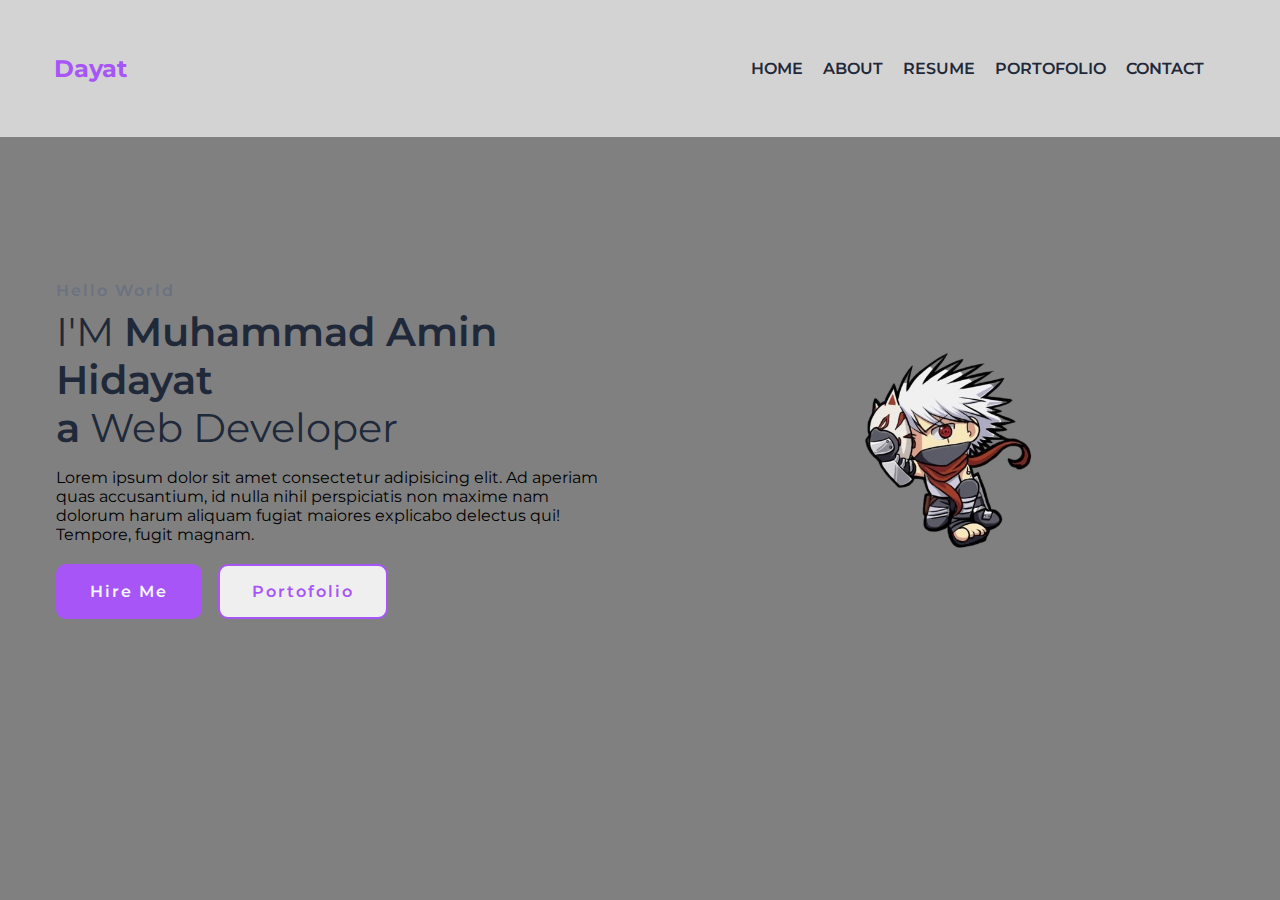
<file: index.html>
<!DOCTYPE html>
<html lang="en">
<head>
    <meta charset="UTF-8">
    <meta name="viewport" content="width=device-width, initial-scale=1.0">
    <title>Portofolio Dayat</title>
    <link rel="stylesheet" href="index.css">
    <link rel="preconnect" href="https://fonts.googleapis.com">
    <link rel="preconnect" href="https://fonts.gstatic.com" crossorigin>
    <link rel="stylesheet" href="https://cdnjs.cloudflare.com/ajax/libs/font-awesome/6.4.2/css/all.min.css">
    <link href="https://fonts.googleapis.com/css2?family=Dancing+Script:wght@700&family=Montserrat:wght@700&display=swap" rel="stylesheet">
</head>
<body>
    <nav>
        <div class="nav-content">
        <div class="logo"><a href="#">Dayat</a>
        <label for="check" class="checkbox"></div>  
        </label>
        <input type="checkbox" name="check" id="check">
        <ul>
            <li><a href="#">HOME</a></li>
            <li><a href="contact.html">ABOUT</a></li>
            <li><a href="#">RESUME</a></li>
            <li><a href="about.html">PORTOFOLIO</a></li>
            <li><a href="msg.html">CONTACT</a></li>
        </ul>
        <i class="fa-solid fa-bars"></i>
        </div>
    </nav>
    <section class="section">
        <div class="section_con">
            <div class="content">
                <p class="subtitle">Hello World</p>
                <h1 class="title">
                    I'M <span>Muhammad Amin Hidayat <br>a</span> Web Developer
                </h1>
                <p class="desk">Lorem ipsum dolor sit amet consectetur adipisicing elit. Ad aperiam quas accusantium, id nulla nihil perspiciatis non maxime nam dolorum harum aliquam fugiat maiores explicabo delectus qui! Tempore, fugit magnam.</p>
                <div class="action_btn">
                    <button class="hire">Hire Me</button>
                    <button class="portofolio">Portofolio</button>
                </div>
            </div>
            <div class="image">
                <img src="kakashichibi1-removebg-preview.png" alt="kakashi">
            </div>
        </div>
    </section>
</body>
</html>
</file>
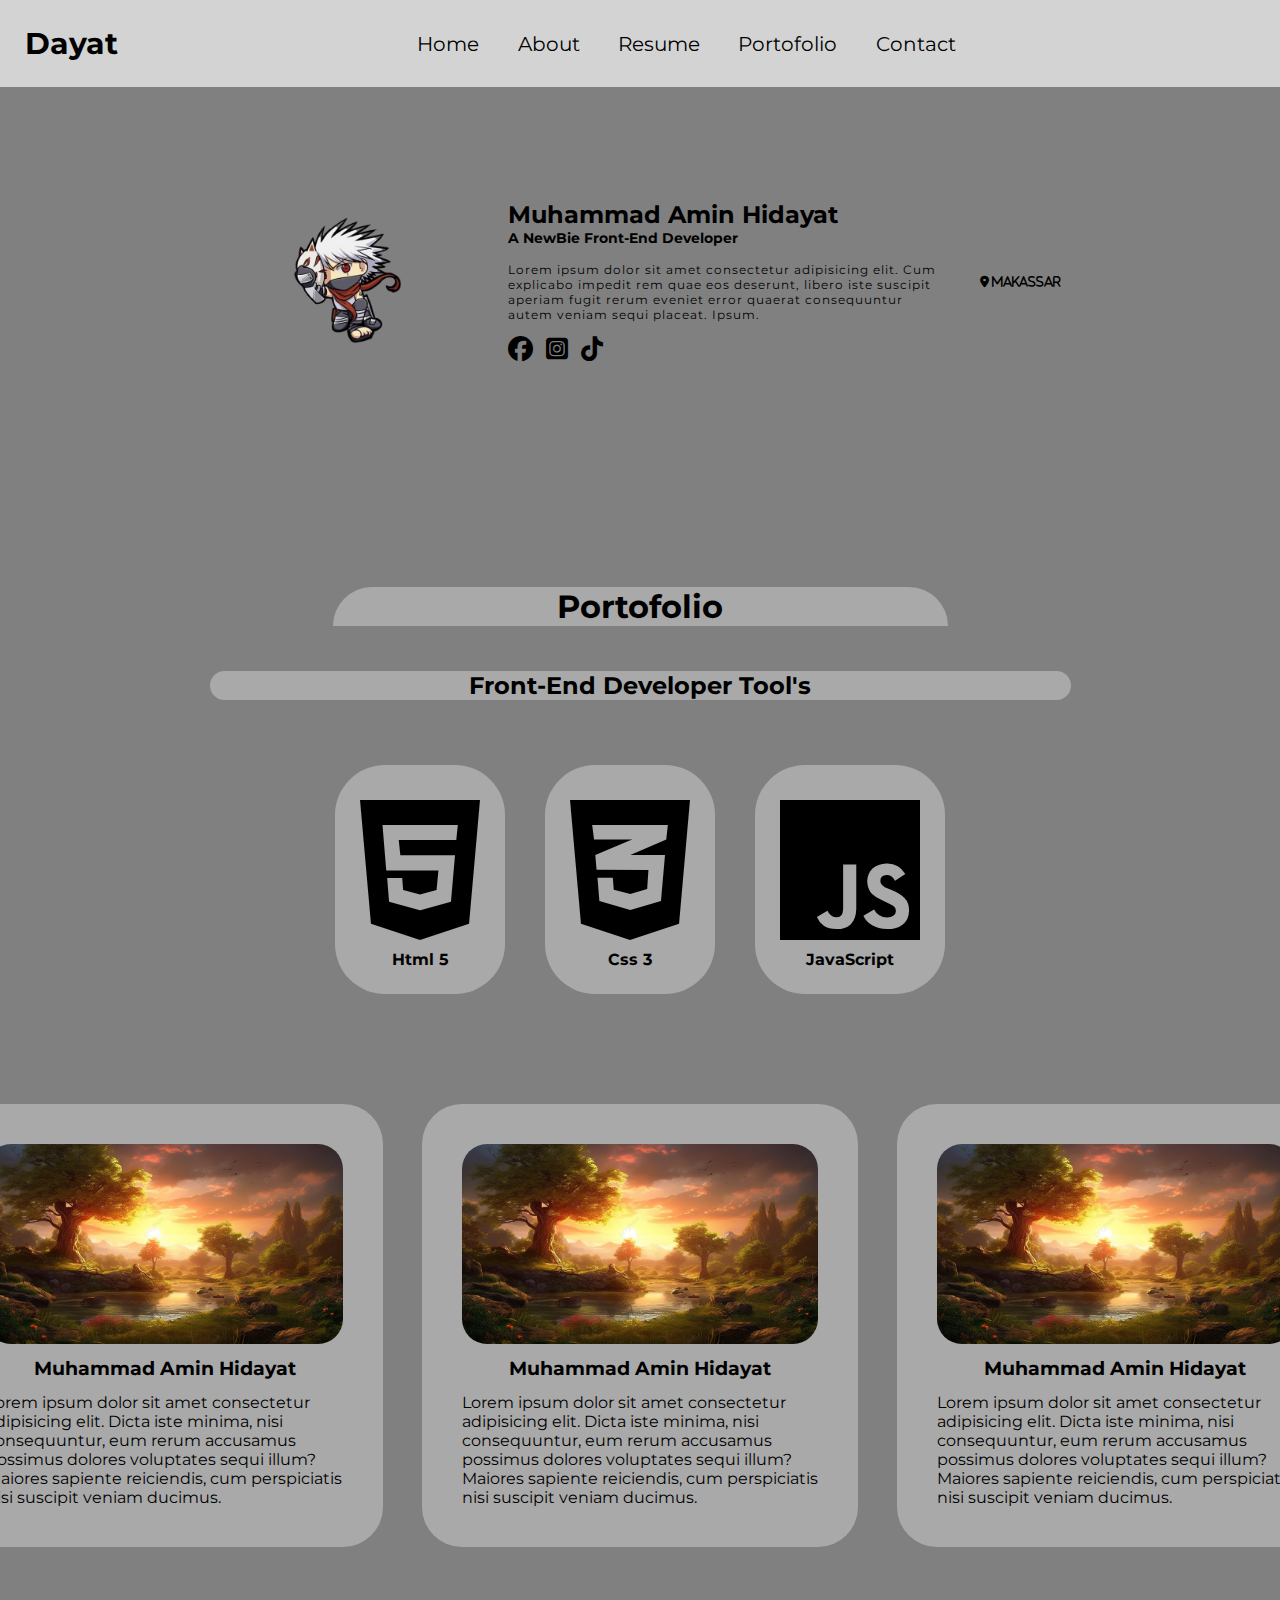
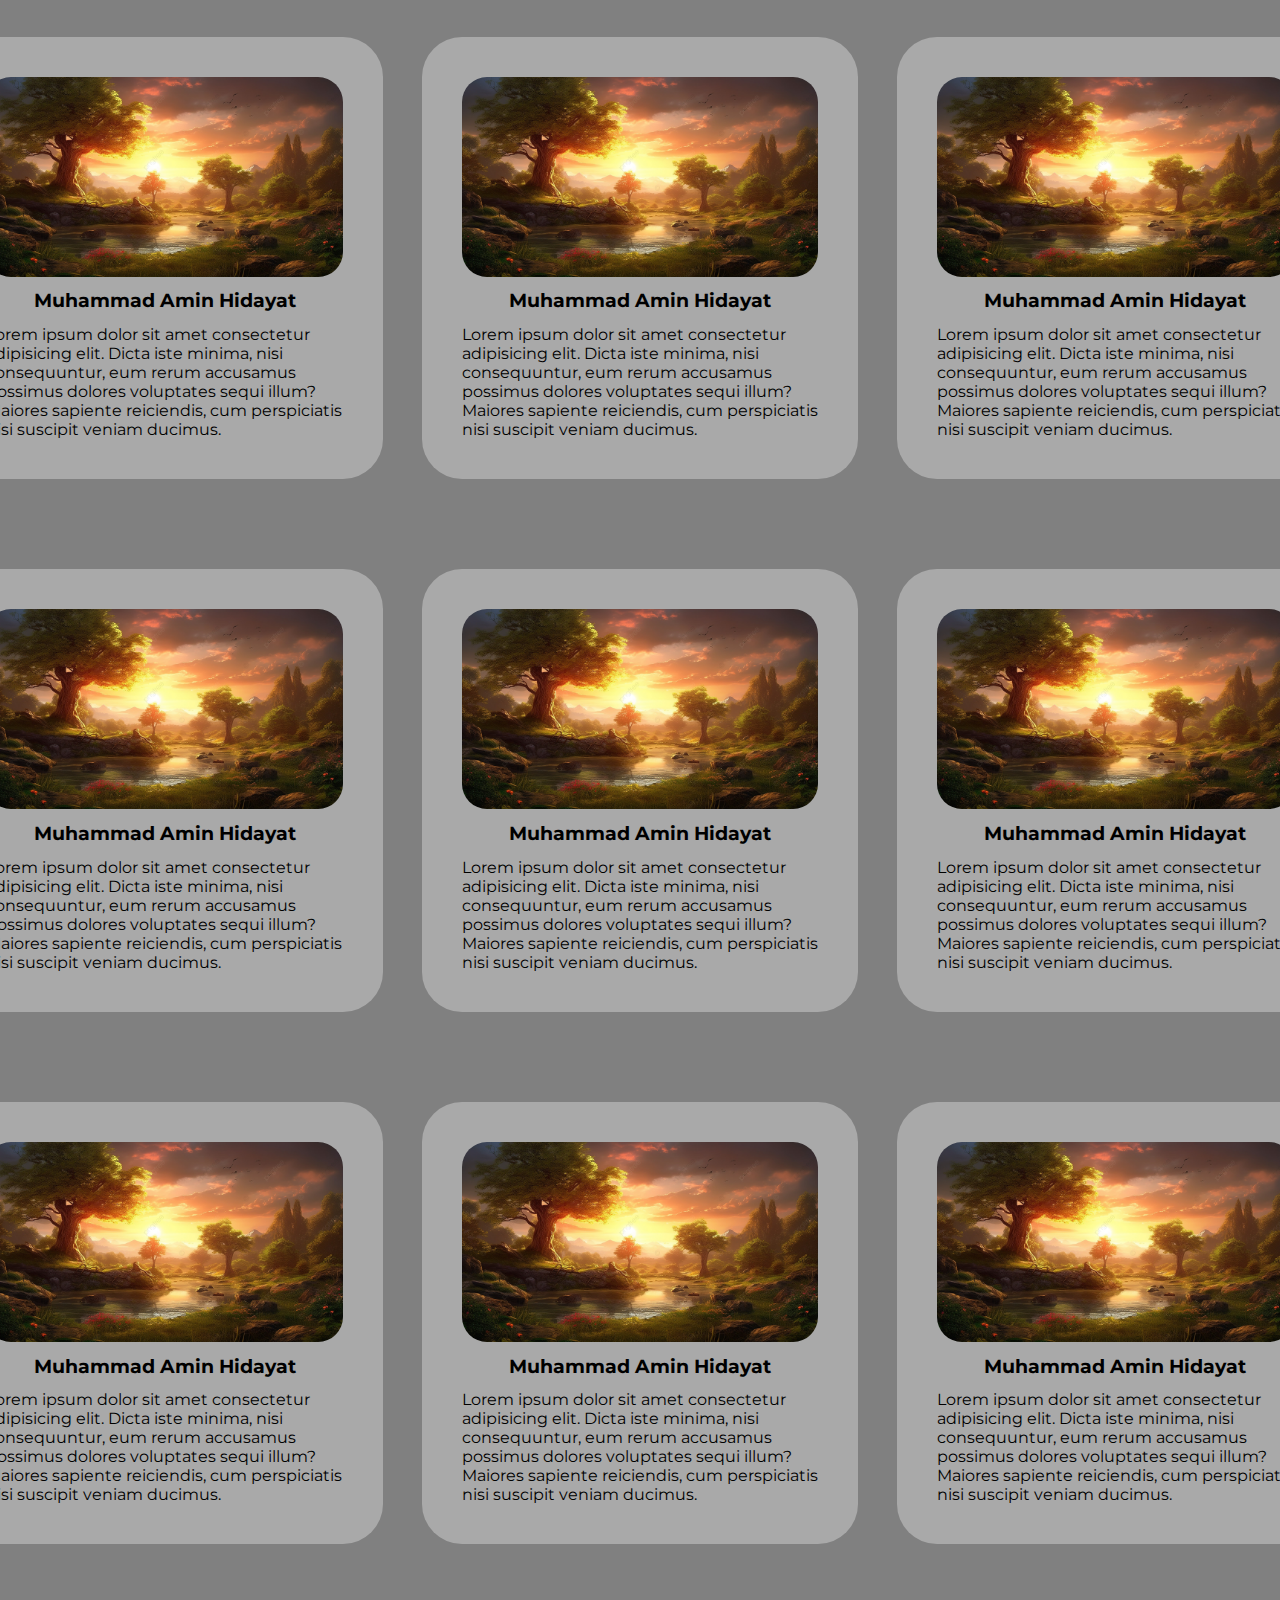
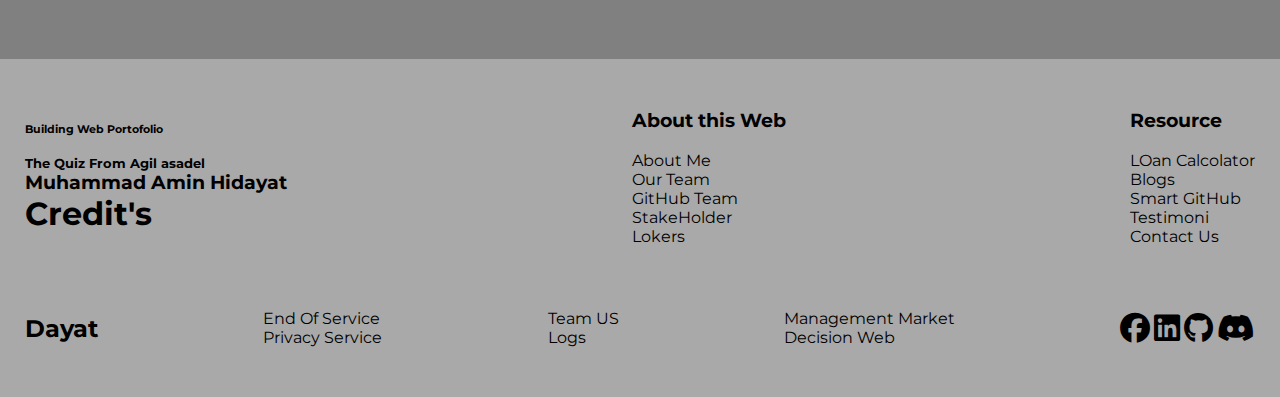
<file: about.html>
<!DOCTYPE html>
<html lang="en">
<head>
    <meta charset="UTF-8">
    <meta name="viewport" content="width=device-width, initial-scale=1.0">
    <title>About</title>
    <link rel="stylesheet" href="about.css">
    <link rel="preconnect" href="https://fonts.googleapis.com">
    <link rel="preconnect" href="https://fonts.gstatic.com" crossorigin>
    <link rel="stylesheet" href="https://cdnjs.cloudflare.com/ajax/libs/font-awesome/6.4.2/css/all.min.css">
    <link href="https://fonts.googleapis.com/css2?family=Dancing+Script:wght@700&family=Montserrat:wght@700&display=swap" rel="stylesheet">
</head>
<body>
    <nav>
        <div class="navbar">
            <div class="logo">
                <h2>Dayat</h2>
            </div>
            <ul>
                <li><a href="index.html">Home</a></li>
                <li><a href="contact.html">About</a></li>
                <li><a href="#">Resume</a></li>
                <li><a href="about.html">Portofolio</a></li>
                <li><a href="msg.html">Contact</a></li>
            </ul>
            <div class="icong">
                <i class="fa-solid fa-bars"></i>
            </div>
        </div>
    </nav>
    <main>
        <div class="main">

        
        <div class="pp">
            <img src="kakashichibi1-removebg-preview.png" alt="">
        </div>
        <div class="txt">
            <h1>Muhammad Amin Hidayat</h1>
            <h3>A NewBie Front-End Developer</h3><br>
            <p>Lorem ipsum dolor sit amet consectetur adipisicing elit. Cum explicabo impedit rem quae eos deserunt, libero iste suscipit aperiam fugit rerum eveniet error quaerat consequuntur autem veniam sequi placeat. Ipsum.</p><br>
            <div class="medsos">
                <i class="fa-brands fa-facebook"></i>
                <i class="fa-brands fa-square-instagram"></i>
                <i class="fa-brands fa-tiktok"></i>
            </div>
        </div>
        <div class="loc">
            <i class="fa-solid fa-location-dot"> Makassar</i>
        </div>
    </div>
    </main>
    <section>
        <div class="bn"><h1>Portofolio</h1></div>
        <div class="bk"><h2>Front-End Developer Tool's</h2></div>
        <div class="obj">
            <div class="sub-obj">
                <a href="#"><i class="fa-brands fa-html5"></i></a>
                <h4>Html 5</h4>
            </div>
            <div class="sub-obj">
                <a href="#"><i class="fa-brands fa-css3-alt"></i></a>
                <h4>Css 3</h4>
            </div>
            <div class="sub-obj">
                <a href="#"><i class="fa-brands fa-js"></i></a>
                <h4>JavaScript</h4>
            </div>
        </div>
        <div class="wrap">
            <div class="card-flex">
                <div class="card">
                    <img src="ppp1.jpg" alt="">
                    <h3>Muhammad Amin Hidayat</h3>
                    <p>Lorem ipsum dolor sit amet consectetur adipisicing elit. Dicta iste minima, nisi consequuntur, eum rerum accusamus possimus dolores voluptates sequi illum? Maiores sapiente reiciendis, cum perspiciatis nisi suscipit veniam ducimus.</p>
                </div>
                <div class="card">
                    <img src="ppp1.jpg" alt="">
                    <h3>Muhammad Amin Hidayat</h3>
                    <p>Lorem ipsum dolor sit amet consectetur adipisicing elit. Dicta iste minima, nisi consequuntur, eum rerum accusamus possimus dolores voluptates sequi illum? Maiores sapiente reiciendis, cum perspiciatis nisi suscipit veniam ducimus.</p>
                </div>
                <div class="card">
                    <img src="ppp1.jpg" alt="">
                    <h3>Muhammad Amin Hidayat</h3>
                    <p>Lorem ipsum dolor sit amet consectetur adipisicing elit. Dicta iste minima, nisi consequuntur, eum rerum accusamus possimus dolores voluptates sequi illum? Maiores sapiente reiciendis, cum perspiciatis nisi suscipit veniam ducimus.</p>
                </div>         
            </div>
            <div class="card-flex">
                <div class="card">
                    <img src="ppp1.jpg" alt="">
                    <h3>Muhammad Amin Hidayat</h3>
                    <p>Lorem ipsum dolor sit amet consectetur adipisicing elit. Dicta iste minima, nisi consequuntur, eum rerum accusamus possimus dolores voluptates sequi illum? Maiores sapiente reiciendis, cum perspiciatis nisi suscipit veniam ducimus.</p>
                </div>
                <div class="card">
                    <img src="ppp1.jpg" alt="">
                    <h3>Muhammad Amin Hidayat</h3>
                    <p>Lorem ipsum dolor sit amet consectetur adipisicing elit. Dicta iste minima, nisi consequuntur, eum rerum accusamus possimus dolores voluptates sequi illum? Maiores sapiente reiciendis, cum perspiciatis nisi suscipit veniam ducimus.</p>
                </div>
                <div class="card">
                    <img src="ppp1.jpg" alt="">
                    <h3>Muhammad Amin Hidayat</h3>
                    <p>Lorem ipsum dolor sit amet consectetur adipisicing elit. Dicta iste minima, nisi consequuntur, eum rerum accusamus possimus dolores voluptates sequi illum? Maiores sapiente reiciendis, cum perspiciatis nisi suscipit veniam ducimus.</p>
                </div>         
            </div>
            <div class="card-flex">
                <div class="card">
                    <img src="ppp1.jpg" alt="">
                    <h3>Muhammad Amin Hidayat</h3>
                    <p>Lorem ipsum dolor sit amet consectetur adipisicing elit. Dicta iste minima, nisi consequuntur, eum rerum accusamus possimus dolores voluptates sequi illum? Maiores sapiente reiciendis, cum perspiciatis nisi suscipit veniam ducimus.</p>
                </div>
                <div class="card">
                    <img src="ppp1.jpg" alt="">
                    <h3>Muhammad Amin Hidayat</h3>
                    <p>Lorem ipsum dolor sit amet consectetur adipisicing elit. Dicta iste minima, nisi consequuntur, eum rerum accusamus possimus dolores voluptates sequi illum? Maiores sapiente reiciendis, cum perspiciatis nisi suscipit veniam ducimus.</p>
                </div>
                <div class="card">
                    <img src="ppp1.jpg" alt="">
                    <h3>Muhammad Amin Hidayat</h3>
                    <p>Lorem ipsum dolor sit amet consectetur adipisicing elit. Dicta iste minima, nisi consequuntur, eum rerum accusamus possimus dolores voluptates sequi illum? Maiores sapiente reiciendis, cum perspiciatis nisi suscipit veniam ducimus.</p>
                </div>         
            </div>
            <div class="card-flex">
                <div class="card">
                    <img src="ppp1.jpg" alt="">
                    <h3>Muhammad Amin Hidayat</h3>
                    <p>Lorem ipsum dolor sit amet consectetur adipisicing elit. Dicta iste minima, nisi consequuntur, eum rerum accusamus possimus dolores voluptates sequi illum? Maiores sapiente reiciendis, cum perspiciatis nisi suscipit veniam ducimus.</p>
                </div>
                <div class="card">
                    <img src="ppp1.jpg" alt="">
                    <h3>Muhammad Amin Hidayat</h3>
                    <p>Lorem ipsum dolor sit amet consectetur adipisicing elit. Dicta iste minima, nisi consequuntur, eum rerum accusamus possimus dolores voluptates sequi illum? Maiores sapiente reiciendis, cum perspiciatis nisi suscipit veniam ducimus.</p>
                </div>
                <div class="card">
                    <img src="ppp1.jpg" alt="">
                    <h3>Muhammad Amin Hidayat</h3>
                    <p>Lorem ipsum dolor sit amet consectetur adipisicing elit. Dicta iste minima, nisi consequuntur, eum rerum accusamus possimus dolores voluptates sequi illum? Maiores sapiente reiciendis, cum perspiciatis nisi suscipit veniam ducimus.</p>
                </div>         
            </div>
        </div>
    </section>
    <footer>
        <div class="footer-flex">
            <div class="footer1">
                <h6>Building Web Portofolio</h6><br>
                <h5>The Quiz From Agil asadel</h5>
                <h3>Muhammad Amin Hidayat</h3>
                <h1>Credit's</h1>
            </div>
            <div class="footer2">
                <h3>About this Web</h3><br>
                <p>About Me</p>
                <p>Our Team</p>
                <p>GitHub Team</p>
                <p>StakeHolder</p>
                <p>Lokers</p>
            </div>
            <div class="footer3">
                <h3>Resource</h3><br>
                <p>LOan Calcolator</p>
                <p>Blogs</p>
                <p>Smart GitHub</p>
                <p>Testimoni</p>
                <p>Contact Us</p>
            </div>
        </div>
        <div class="end-footer">
            <h2>Dayat</h2>
            <div class="flex-end">
                <p>End Of Service</p>
                <p>Privacy Service</p>
            </div>
            <div class="flex-end">
                <p>Team US</p>
                <p>Logs</p>
            </div>
            <div class="flex-end">
                <p>Management Market</p>
                <p>Decision Web</p>
            </div>
            <div class="logo-sosmed">
                <i class="fa-brands fa-facebook"></i>
                <i class="fa-brands fa-linkedin"></i>
                <i class="fa-brands fa-github"></i>
                <i class="fa-brands fa-discord"></i>
            </div>
        </div>
    </footer>
</body>
</html>
</file>
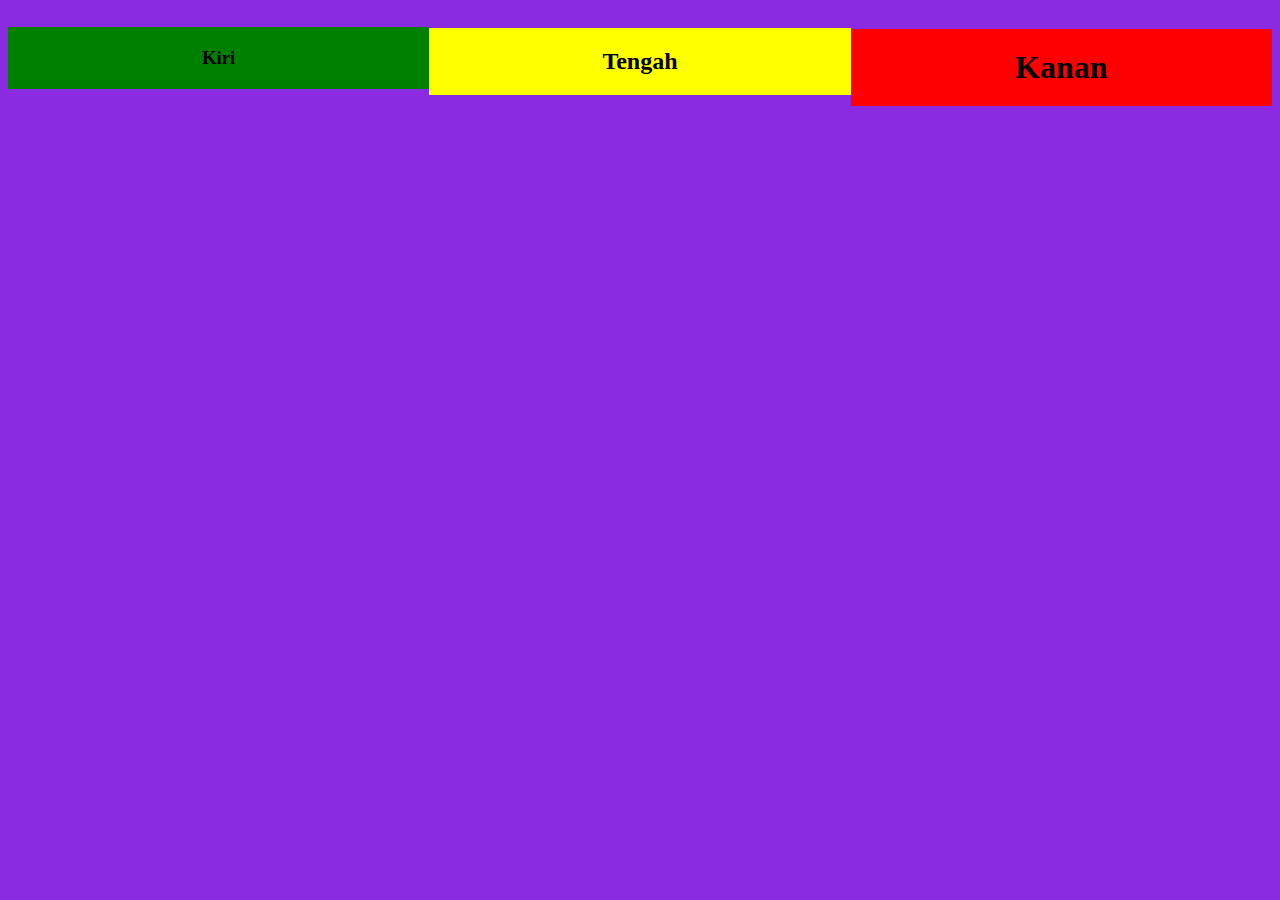
<file: cek2.html>
<!DOCTYPE html>
<html lang="en">
<head>
    <meta charset="UTF-8">
    <meta name="viewport" content="width=device-width, initial-scale=1.0">
    <title>Document</title>

    <style>
        body{
            background-color: blueviolet;
        }
        main{
            width: 100%;
            display: grid;
            grid-template-columns: 1fr 1fr 1fr;
            grid-template-rows: 50px 50px;
            text-align: center;
        }
        main .right{
            order: 3;
            width: auto;
        }
        main .middle{
            order: 2;
            flex: 1;
        }
        main .left{
            order: 1;
            width: auto;
        }

        .right h1{
            background-color: red;
            padding: 20px;
        }
        .middle h2{
            background-color: yellow;
            padding: 20px;
        }
        .left h3{
            background-color: green;
            padding: 20px;
        }
        @media screen and (max-width: 768px) {
        main{
            grid-template-columns: 1fr;
            grid-template-rows: 50px 50px;
            /* width: 100%; */
        }
        
        }
    </style>
</head>
<body>
    <main>
        <div class="right">
            <h1>Kanan</h1>
        </div>
        <div class="middle">
            <h2>Tengah</h2>
        </div>
        <div class="left">
            <h3>Kiri</h3>
        </div>
    </main>
</body>
</html>
</file>
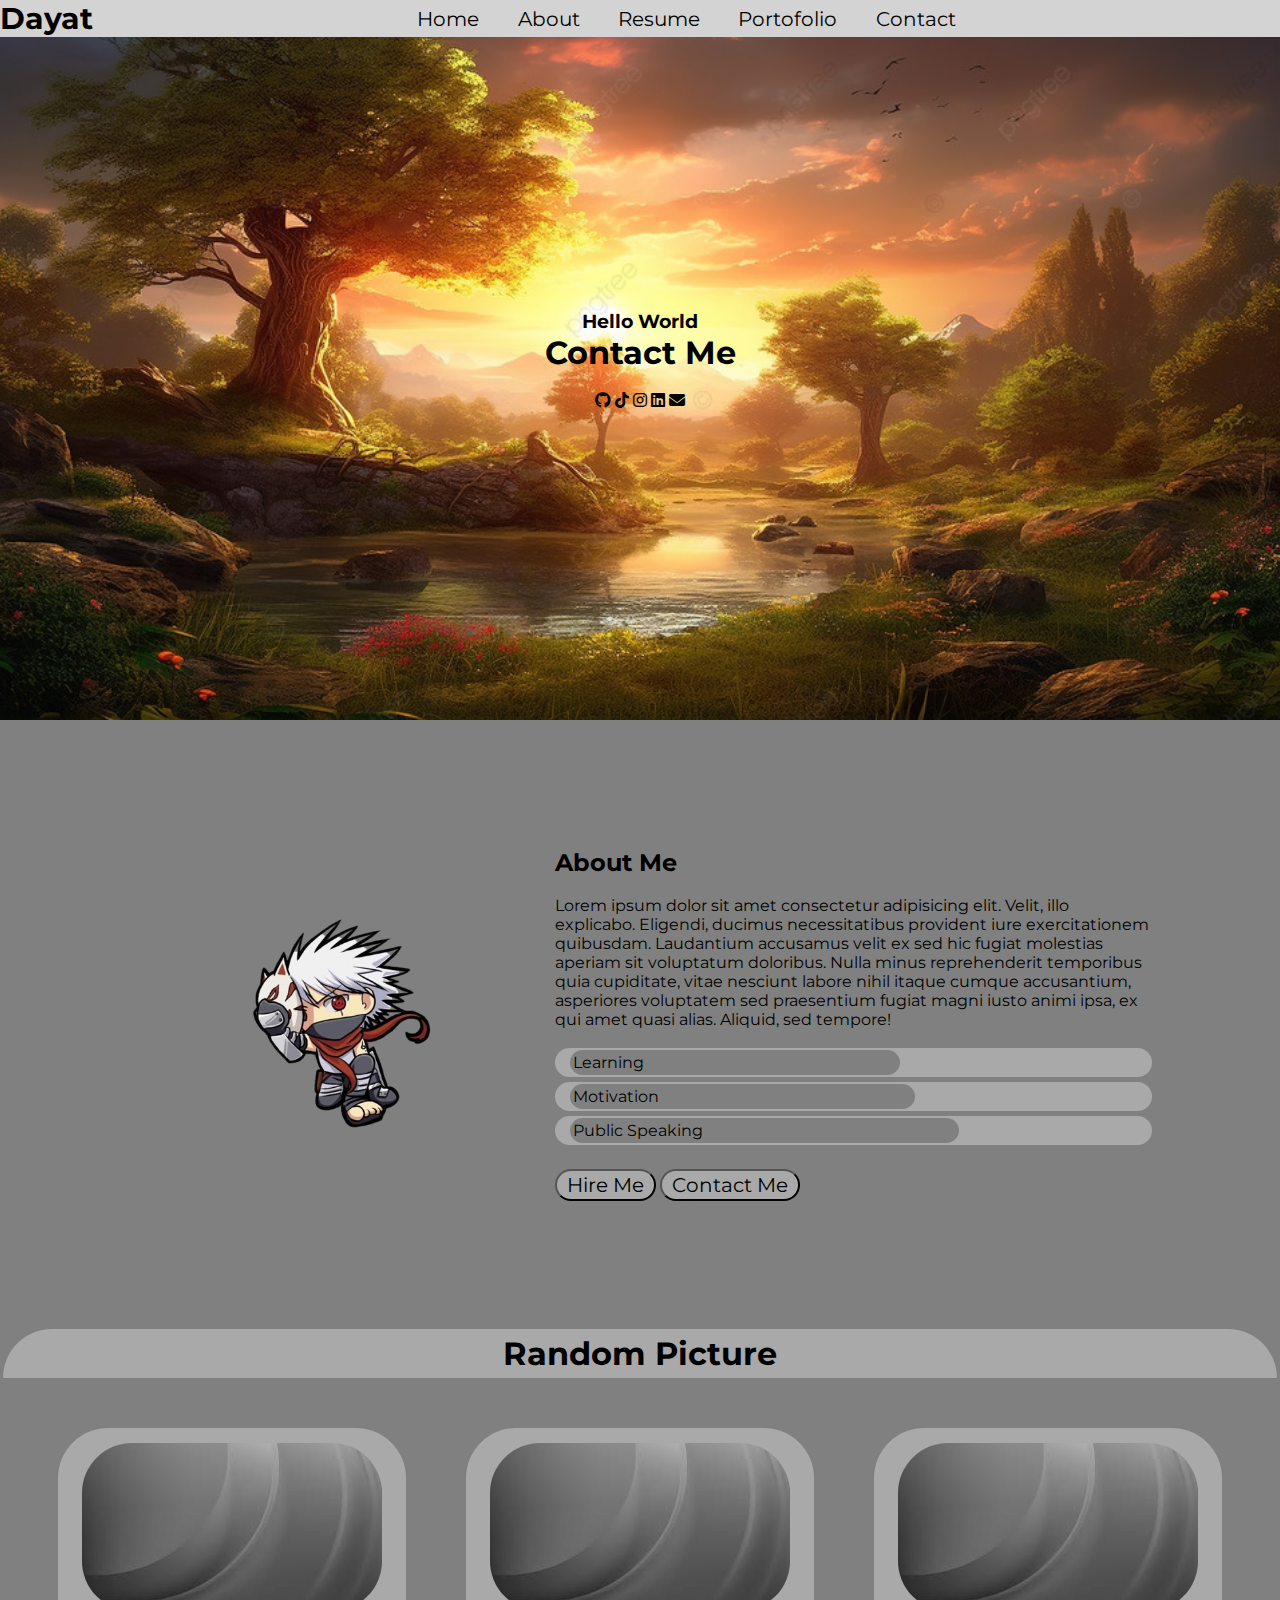
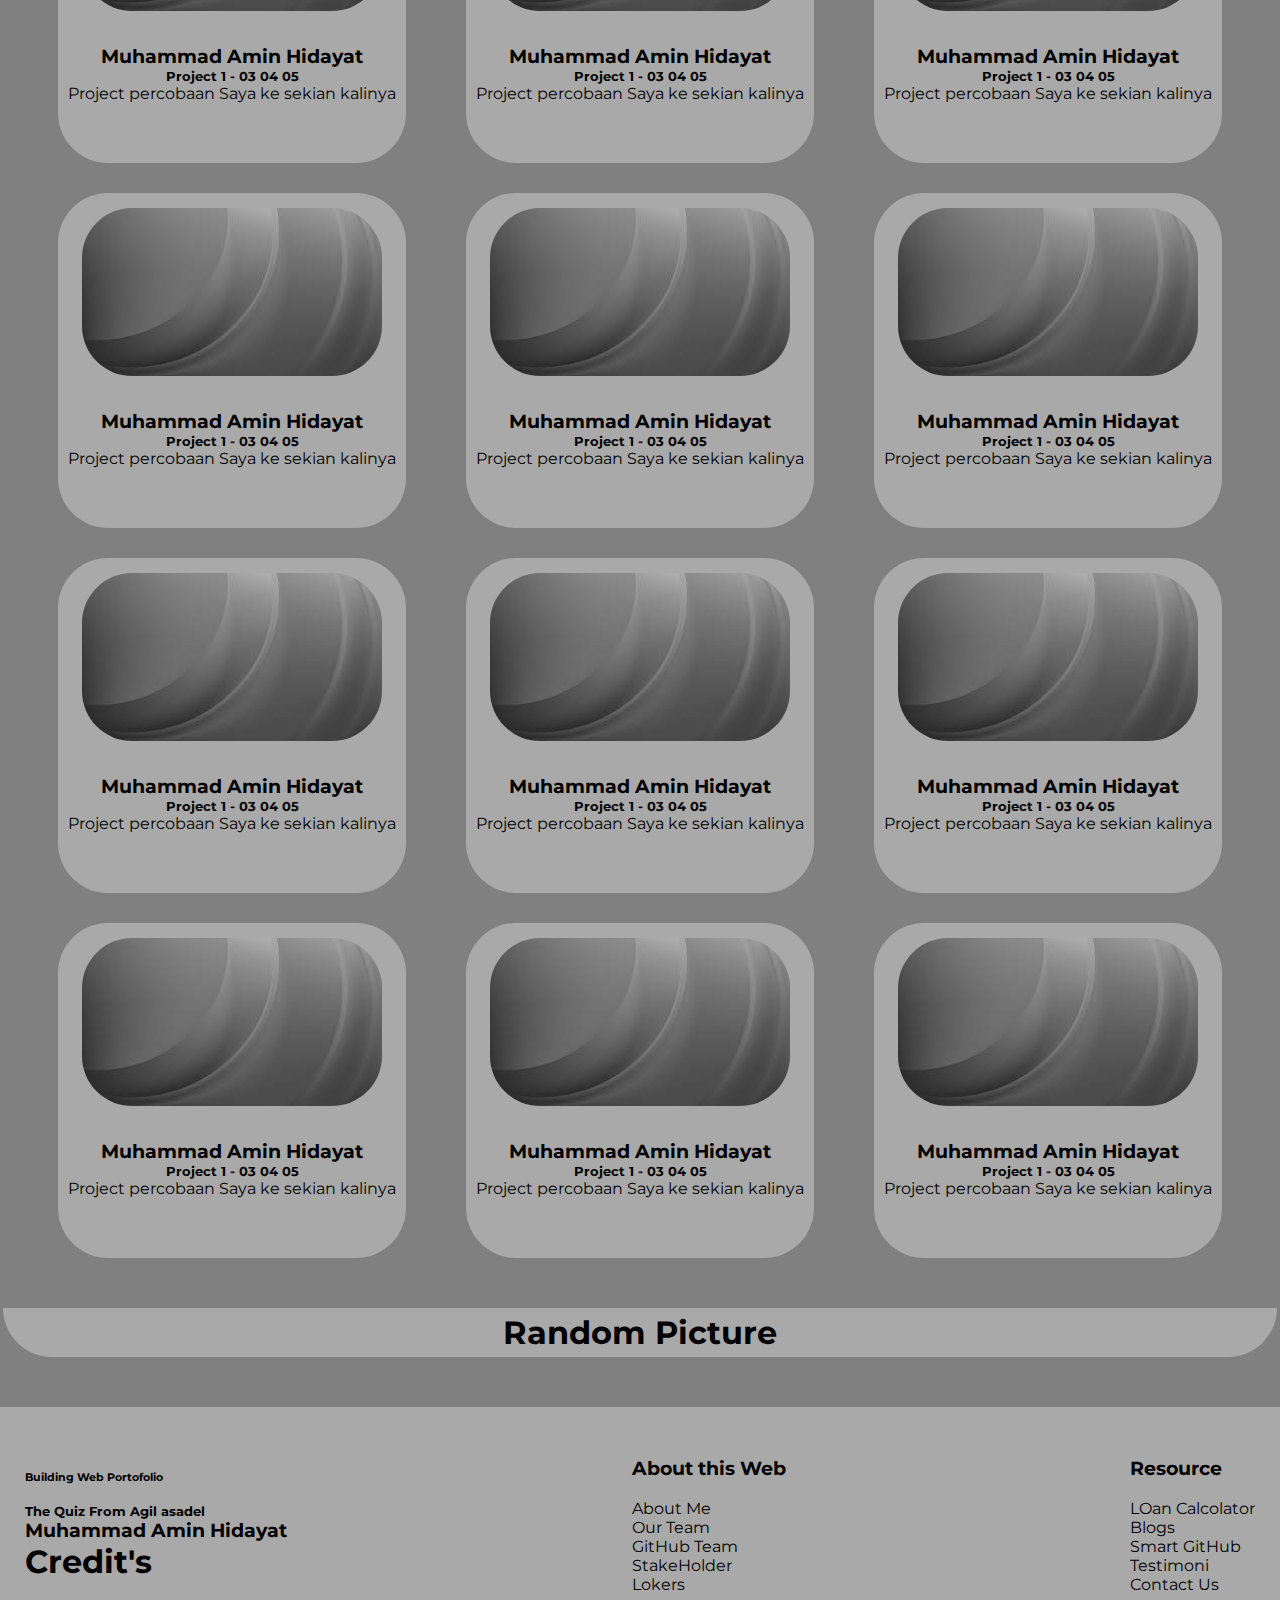
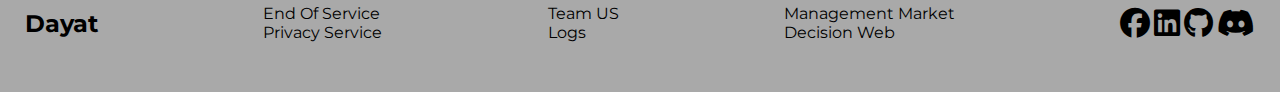
<file: contact.html>
<!DOCTYPE html>
<html lang="en">
<head>
    <meta charset="UTF-8">
    <meta name="viewport" content="width=device-width, initial-scale=1.0">
    <title>Contact Me</title>
    <link rel="stylesheet" href="contact.css">
    <link rel="preconnect" href="https://fonts.googleapis.com">
    <link rel="preconnect" href="https://fonts.gstatic.com" crossorigin>
    <link rel="stylesheet" href="https://cdnjs.cloudflare.com/ajax/libs/font-awesome/6.4.2/css/all.min.css">
    <link href="https://fonts.googleapis.com/css2?family=Dancing+Script:wght@700&family=Montserrat:wght@700&display=swap" rel="stylesheet">
</head>
<body>
    <nav>
        <div class="navbar">
            <div class="logo">
                <h2>Dayat</h2>
            </div>
            <ul>
                <li><a href="index.html">Home</a></li>
                <li><a href="#">About</a></li>
                <li><a href="#">Resume</a></li>
                <li><a href="about.html">Portofolio</a></li>
                <li><a href="msg.html">Contact</a></li>
            </ul>
            <div class="icong">
                <i class="fa-solid fa-bars"></i>
            </div>
        </div>
    </nav>
    <main>
        <div class="bg-head">
            <div class="isi-head">
                <h3>Hello World</h3>
                <a href="#"><h1>Contact Me</h1></a><br>
                <div class="flex-sosmed">
                    <i class="fa-brands fa-github"></i>
                    <i class="fa-brands fa-tiktok"></i>
                    <i class="fa-brands fa-instagram"></i>
                    <i class="fa-brands fa-linkedin"></i>
                    <i class="fa-solid fa-envelope"></i>
                </div>
            </div>
        </div>
        <div class="main-head">
            <div class="main-flex">
                <div class="gbr">
                    <a href="#"><img src="kakashichibi1-removebg-preview.png" alt=""></a>
                </div>
                <div class="isi">
                    <h2>About Me</h2><br>
                    <p>Lorem ipsum dolor sit amet consectetur adipisicing elit. Velit, illo explicabo. Eligendi, ducimus necessitatibus provident iure exercitationem quibusdam. Laudantium accusamus velit ex sed hic fugiat molestias aperiam sit voluptatum doloribus.
                        Nulla minus reprehenderit temporibus quia cupiditate, vitae nesciunt labore nihil itaque cumque accusantium, asperiores voluptatem sed praesentium fugiat magni iusto animi ipsa, ex qui amet quasi alias. Aliquid, sed tempore!</p><br>
                            <ul>
                                <li><a href="#">Learning</a></li>
                                <li><a href="#">Motivation</a></li>
                                <li><a href="#">Public Speaking</a></li>
                            </ul><br>
                        <div class="btn">
                            <button><a href="index.html">Hire Me</a></button>
                            <button><a href="#">Contact Me</a></button>
                        </div>
                    </div>
            </div>
        </div>
        <div class="content">
            <div class="bg-h1">
                <h1>Random Picture</h1>
            </div>
            <div class="wrap">
                <div class="card-flex">
                    <div class="card">
                        <img src="abubg2.jpg" alt="">
                        <h3>Muhammad Amin Hidayat</h3>
                        <h5>Project 1 - 03 04 05</h5>
                        <p>Project percobaan Saya ke sekian kalinya</p>
                    </div>
                    <div class="card">
                        <img src="abubg2.jpg" alt="">
                        <h3>Muhammad Amin Hidayat</h3>
                        <h5>Project 1 - 03 04 05</h5>
                        <p>Project percobaan Saya ke sekian kalinya</p>
                    </div>
                    <div class="card">
                        <img src="abubg2.jpg" alt="">
                        <h3>Muhammad Amin Hidayat</h3>
                        <h5>Project 1 - 03 04 05</h5>
                        <p>Project percobaan Saya ke sekian kalinya</p>
                    </div>
                </div>
                <div class="card-flex">
                    <div class="card">
                        <img src="abubg2.jpg" alt="">
                        <h3>Muhammad Amin Hidayat</h3>
                        <h5>Project 1 - 03 04 05</h5>
                        <p>Project percobaan Saya ke sekian kalinya</p>
                    </div>
                    <div class="card">
                        <img src="abubg2.jpg" alt="">
                        <h3>Muhammad Amin Hidayat</h3>
                        <h5>Project 1 - 03 04 05</h5>
                        <p>Project percobaan Saya ke sekian kalinya</p>
                    </div>
                    <div class="card">
                        <img src="abubg2.jpg" alt="">
                        <h3>Muhammad Amin Hidayat</h3>
                        <h5>Project 1 - 03 04 05</h5>
                        <p>Project percobaan Saya ke sekian kalinya</p>
                    </div>
                </div>
                <div class="card-flex">
                    <div class="card">
                        <img src="abubg2.jpg" alt="">
                        <h3>Muhammad Amin Hidayat</h3>
                        <h5>Project 1 - 03 04 05</h5>
                        <p>Project percobaan Saya ke sekian kalinya</p>
                    </div>
                    <div class="card">
                        <img src="abubg2.jpg" alt="">
                        <h3>Muhammad Amin Hidayat</h3>
                        <h5>Project 1 - 03 04 05</h5>
                        <p>Project percobaan Saya ke sekian kalinya</p>
                    </div>
                    <div class="card">
                        <img src="abubg2.jpg" alt="">
                        <h3>Muhammad Amin Hidayat</h3>
                        <h5>Project 1 - 03 04 05</h5>
                        <p>Project percobaan Saya ke sekian kalinya</p>
                    </div>
                </div>
                <div class="card-flex">
                    <div class="card">
                        <img src="abubg2.jpg" alt="">
                        <h3>Muhammad Amin Hidayat</h3>
                        <h5>Project 1 - 03 04 05</h5>
                        <p>Project percobaan Saya ke sekian kalinya</p>
                    </div>
                    <div class="card">
                        <img src="abubg2.jpg" alt="">
                        <h3>Muhammad Amin Hidayat</h3>
                        <h5>Project 1 - 03 04 05</h5>
                        <p>Project percobaan Saya ke sekian kalinya</p>
                    </div>
                    <div class="card">
                        <img src="abubg2.jpg" alt="">
                        <h3>Muhammad Amin Hidayat</h3>
                        <h5>Project 1 - 03 04 05</h5>
                        <p>Project percobaan Saya ke sekian kalinya</p>
                    </div>
                </div>
            </div>
            <div class="end-h1">
                <h1>Random Picture</h1>
            </div>
        </div>
    </main>
    <footer>
        <div class="footer-flex">
            <div class="footer1">
                <h6>Building Web Portofolio</h6><br>
                <h5>The Quiz From Agil asadel</h5>
                <h3>Muhammad Amin Hidayat</h3>
                <h1>Credit's</h1>
            </div>
            <div class="footer2">
                <h3>About this Web</h3><br>
                <p>About Me</p>
                <p>Our Team</p>
                <p>GitHub Team</p>
                <p>StakeHolder</p>
                <p>Lokers</p>
            </div>
            <div class="footer3">
                <h3>Resource</h3><br>
                <p>LOan Calcolator</p>
                <p>Blogs</p>
                <p>Smart GitHub</p>
                <p>Testimoni</p>
                <p>Contact Us</p>
            </div>
        </div>
        <div class="end-footer">
            <h2>Dayat</h2>
            <div class="flex-end">
                <p>End Of Service</p>
                <p>Privacy Service</p>
            </div>
            <div class="flex-end">
                <p>Team US</p>
                <p>Logs</p>
            </div>
            <div class="flex-end">
                <p>Management Market</p>
                <p>Decision Web</p>
            </div>
            <div class="logo-sosmed">
                <i class="fa-brands fa-facebook"></i>
                <i class="fa-brands fa-linkedin"></i>
                <i class="fa-brands fa-github"></i>
                <i class="fa-brands fa-discord"></i>
            </div>
        </div>
    </footer>
</body>
</html>
</file>
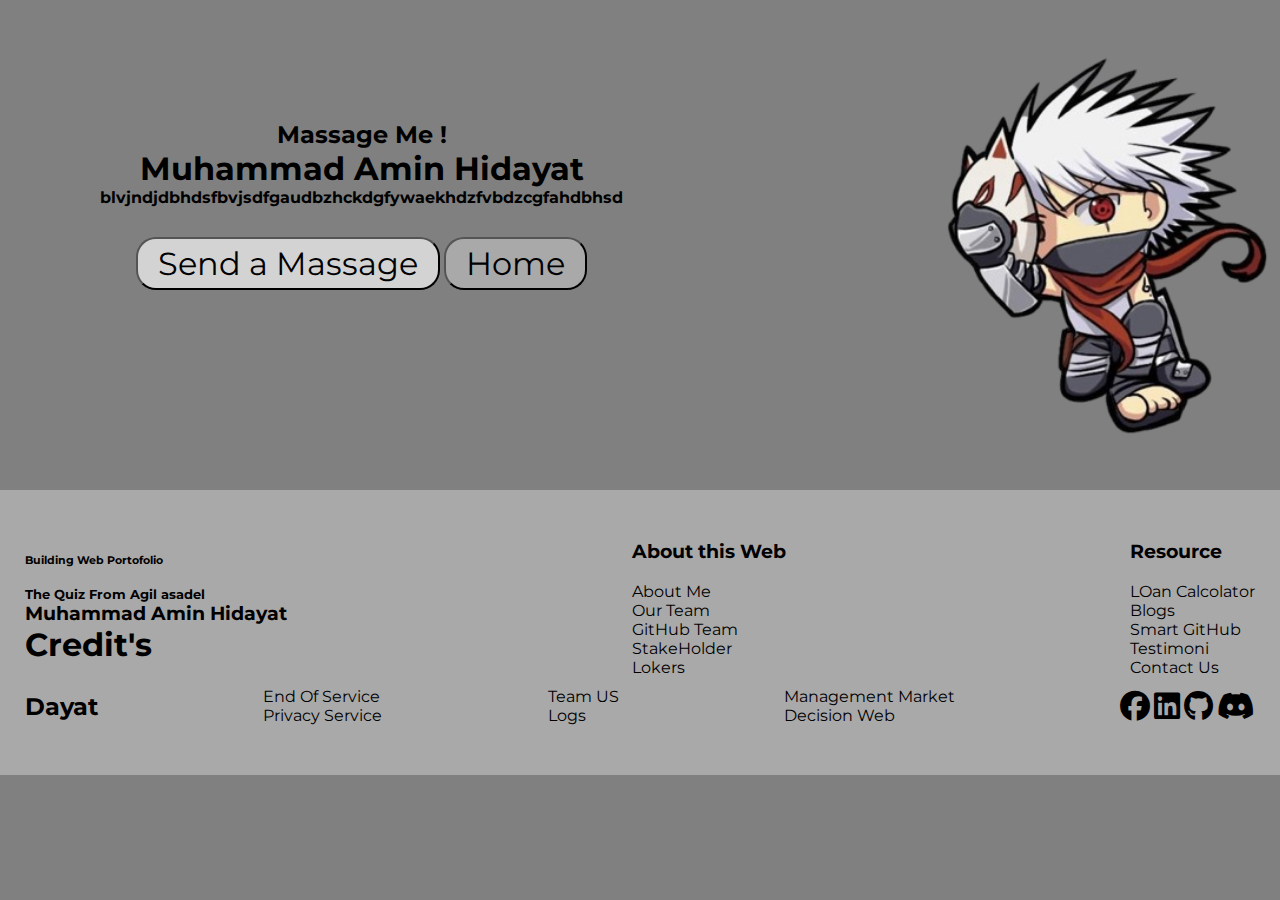
<file: msg.html>
<!DOCTYPE html>
<html lang="en">
<head>
    <meta charset="UTF-8">
    <meta name="viewport" content="width=device-width, initial-scale=1.0">
    <title>Call Me</title>
    <link rel="stylesheet" href="msg.css">
    <link rel="preconnect" href="https://fonts.googleapis.com">
    <link rel="preconnect" href="https://fonts.gstatic.com" crossorigin>
    <link rel="stylesheet" href="https://cdnjs.cloudflare.com/ajax/libs/font-awesome/6.4.2/css/all.min.css">
    <link href="https://fonts.googleapis.com/css2?family=Dancing+Script:wght@700&family=Montserrat:wght@700&display=swap" rel="stylesheet">
</head>
<body>
    <main>
        <div class="wrap">
            <div class="txt">
                <h2>Massage Me !</h2>
                <h1>Muhammad Amin Hidayat</h1>
                <h4>blvjndjdbhdsfbvjsdfgaudbzhckdgfywaekhdzfvbdzcgfahdbhsd</h4>
                <button id="btn"><a href="about.html">Send a Massage</a></button>
                <button><a href="index.html">Home</a></button>
            </div>
            <div class="bg1">
                <a href="#"><img src="kakashichibi1-removebg-preview.png" alt=""></a>
            </div>
        </div>
    </main>
    <footer>
        <div class="footer-flex">
            <div class="footer1">
                <h6>Building Web Portofolio</h6><br>
                <h5>The Quiz From Agil asadel</h5>
                <h3>Muhammad Amin Hidayat</h3>
                <h1>Credit's</h1>
            </div>
            <div class="footer2">
                <h3>About this Web</h3><br>
                <p>About Me</p>
                <p>Our Team</p>
                <p>GitHub Team</p>
                <p>StakeHolder</p>
                <p>Lokers</p>
            </div>
            <div class="footer3">
                <h3>Resource</h3><br>
                <p>LOan Calcolator</p>
                <p>Blogs</p>
                <p>Smart GitHub</p>
                <p>Testimoni</p>
                <p>Contact Us</p>
            </div>
        </div>
        <div class="end-footer">
            <h2>Dayat</h2>
            <div class="flex-end">
                <p>End Of Service</p>
                <p>Privacy Service</p>
            </div>
            <div class="flex-end">
                <p>Team US</p>
                <p>Logs</p>
            </div>
            <div class="flex-end">
                <p>Management Market</p>
                <p>Decision Web</p>
            </div>
            <div class="logo-sosmed">
                <i class="fa-brands fa-facebook"></i>
                <i class="fa-brands fa-linkedin"></i>
                <i class="fa-brands fa-github"></i>
                <i class="fa-brands fa-discord"></i>
            </div>
        </div>
    </footer>
</body>
</html>
</file>
<file: index.css>
@import url('https://fonts.googleapis.com/css2?family=Dancing+Script:wght@700&family=Montserrat:wght@700&display=swap');

*{
    font-family: 'Dancing Script', cursive;
    font-family: 'Montserrat', sans-serif;
    list-style-type: none;
    padding: 0;
    margin: 0;
    box-sizing: border-box;
    text-decoration: none;
}

body{
  /* background-image: url(whiteeeee.jpg);
  background-repeat: no-repeat;
  background-size: cover;
  background-position: center center; */
  background-color: grey;
}

:root{
    --primary-color: #a855f7;
    --promary-color-dark: #9333ea;
    --secondary-color: #CA8A04;
    --text-dark: #1f2939;
    --text-light: #6b7280;
    --extra-light: #faf5ff;
    --max-width: 1200px;
    /* background-color: brown;
    color: burlywood; */
    
}
nav{
  width: 100%;
  position: fixed;
  padding: 20px;
  top: 0;
  left: 0;
  background-color: lightgray;
  z-index: 99;
}

nav .nav-content{
  max-width: var(--max-width);
  margin: 10px;
  padding: 1.5rem;
  display: flex;
  justify-content: space-between;
  align-items: center;
}

nav .logo a{
  font-size: 1.5rem;
  font-weight: 700;
  color: var(--primary-color);
  transition: .3s;
}
nav .logo a:hover{
  color: var(--promary-color-dark);
}

nav .checkbox{
  display: none;
}
nav input{
  display: none;
}
nav .checkbox i{
  font-size: 2rem;
  color: var(--primary-color);
  cursor: pointer;
}
.nav-content i{
  display: none;
}
ul{
  display: flex;
  align-items: center;
  gap: 1rem;
  transition: left 0.5s;
}

ul li a{
  padding: o.5rem 1rem;
  border: 2px solid transparent;
  font-weight: 600;
  color: var(--text-dark);
  transition: 0.3s;
}

ul li a:hover{
  border-top-color: var(--secondary-color);
  border-bottom-color: var(--secondary-color);
  color: var(--secondary-color);
}
.section_con{
  min-height: 100vh;
  max-width: var(--max-width);
  margin: auto;
  padding: 1rem;
  display: grid;
  grid-template-columns: repeat(2, 1fr);
  gap: 4rem;
}

.content{
  display: flex;
  flex-direction: column;
  justify-content: center;
}

.subtitle{
  letter-spacing: 2px;
  color: var(--text-light);
  font-weight: 600;
  margin-bottom: .5rem;
}

.title{
  font-size: 2.5rem;
  font-weight: 400;
  line-height: 3rem;
  color: var(--text-dark);
  margin-bottom: 1rem;
}

.title span{
  font-weight: 600;
}

.description{
  line-height: 1.5rem;
  color: var(--text-light);
  margin-bottom: 2rem;
}

.action_btn{
  display: flex;
  gap: 1rem;
}

.desk{
  margin-bottom: 20px;
}

.action_btn button{
  font-size: 1rem;
  font-weight: 600;
  letter-spacing: 2px;
  padding: 1rem 2rem;
  outline: none;
  border: solid 2px var(--primary-color);
  border-radius: 10px;
  transition: 0.5s;
  cursor: pointer;
}

.hire{
  background-color: var(--primary-color);
  color: aliceblue;
}
.hire:hover{
  background-color: var(--promary-color-dark);
}

.portofolio{
  color: var(--primary-color);
}

.portofolio:hover{
  background-color: var(--promary-color-dark);
  color: #faf5ff;
}

button .portofolio:hover{
  background-color: var(--promary-color-dark);
  color: aliceblue;
}

.image{
  display: grid;
  place-items: center;
}

.image img{
  width: min(25rem, 90%);
  border-radius: 100%;
}

@media screen and (max-width: 768px) {
  nav .checkbox{
    display: block;
  }
  .nav-content ul{
    display: none;
  }
  .nav-content i{
    color: var(--primary-color);
    font-size: 1.5rem;
    display: inline;
  }
  ul{
    position: absolute;
    width: 100%;
    height: calc(100vh - 85px);
    left: -100%;
    top: 85px;
    background-color: var(--extra-light);
    flex-direction: column;
    justify-content: center;
    gap: 3rem;
  }
  nav #check:checked ~ ul{
    left: 0;
  }

  .section_con{
    padding: 10rem 1rem 5rem 1rem;
    text-align: center;
    grid-template-columns: repeat(1, 1fr);
  }

  .image{
    grid-area: 1/1/2/2;
  }

  .action_btn{
    margin: auto;
  }
}
</file>
<file: about.css>
@import url('https://fonts.googleapis.com/css2?family=Dancing+Script:wght@700&family=Montserrat:wght@700&display=swap');

*{
    font-family: 'Dancing Script', cursive;
    font-family: 'Montserrat', sans-serif;
    list-style-type: none;
    color: black;
    padding: 0;
    margin: 0;
    box-sizing: border-box;
    text-decoration: none;
}

nav{
    top: 0;
    left: 0;
    position: fixed;
    z-index: 99;
    width: 100%;
    padding: 25px;
    background-color: lightgrey;
}
.navbar{
    max-width: 1280px;
    align-items: center;
    font-size: 20px;
    display: flex;
    justify-content: space-between;
}

.navbar ul{
    gap: 3vw;
    justify-content: center;
    display: flex;
}

.navbar a{
    transition: 0.3s;
    /* color: gray; */
}
.icong i{
    font-size: 3vw;
    display: none;
}

.navbar a:hover{
    color: goldenrod;
    transition: .3s;
    border-top: goldenrod solid 4px;
    border-bottom: goldenrod solid 4px;
}

main{
    padding: 200px;
    background-color: gray;
    /* height: 600px; */
    width: 100%;
}

.main{
    max-width: 1280px;
    display: flex;
    justify-content: center;
    align-items: center;
    gap: 2rem;
    font-size: 12px;
}
.txt{
    width: 50%;
}
.txt p{
    letter-spacing: 1px;
}
.txt i{
    font-size: 25px;
    letter-spacing: 10px;
}

.pp img{
    height: 150px;
}

section{
    padding: 25px;
    background-color: gray;
}
section .bk{
    margin-top: 5vh;
    margin-bottom: 5vh;
    display: flex;
    justify-content: center;
    align-items: center;
}
section .bk h2{
    /* padding: 10px 50px 10px 50px; */
    text-align: center;
    width: 70%;
    border-radius: 50px;
    background-color: darkgray;
}
.card-flex{
    display: flex;
    align-items: center;
    justify-content: center;
    gap: 3vw;
    width: auto;
    margin: 10vh;
}
.wrap{
    width: 100%;
}
.card img{
    border-radius: 25px;
    height: 200px;
    /* position: fixed; */
}
.card{
    display: flex;
    flex-direction: column;
    justify-content: center;
    align-items: center;
    background-color: darkgrey;
    width: 50%;
    border-radius: 40px;
    padding: 40px;
}
.card h3{
    padding: 1vw;
}
section .bn{
    display: flex;
    justify-content: center;
    align-items: center;
    text-align: center;
}
section .bn h1{
    width: 50%;
    border-radius: 200px 200px 0px 0px;
    background-color: darkgrey;
}
footer{
    padding: 50px 25px 50px 25px;
    max-width: auto;
    background-color: darkgray;
}
.footer-flex{
    margin-bottom: 7vh;
    display: flex;
    justify-content: space-between;
    align-items: center;
}
.end-footer{
    align-items: center;
    display: flex;
    justify-content: space-between;
}
.end-footer i{
    font-size: 30px;
}
section .obj{
    /* margin-top: 100px ; */
    display: flex;
    justify-content: center;
    align-items: center;
    text-align: center;
}
section .sub-obj{
    margin: 20px;
    padding: 25px;
    background-color: darkgray;
    border-radius: 50px;
}
section .sub-obj a i{
    font-size: 10rem;

}
@media screen and (max-width: 768px) {

    body{
        /* font-size: 10px; */
    }
    .navbar{
        padding: 20px;
    }
    .navbar ul{
        display: none;
    }
    .navbar i{
        display: inline;
    }
    .main{
        text-align: center;
        flex-direction: column;
    }
    .main .txt{
        width: 100%;
        font-size: 15px;
    }
    .txt h1, h3{
        font-size: 20px;
        /* text-align: center; */
    }
    .card-flex{
        flex-direction: column;
    }
    .wrap img{
        width: 350px;
    }
    .card{
        text-align: center;
        width: 100%;
    }
    main .loc{
        font-family: fantasy;
        font-weight: bold;
        font-size: 2rem;
    }
    footer{
        font-size: 10px;
    }
}
@media screen and (max-width: 426px) {

    nav .icong i{
        font-size: 30px;
    }
    main{
        padding: 0;
    }
    .main{
        padding: 200px 10px 50px 10px;
    }
    main .txt{
        width: 100%;
    }
    section{
        width: 100%;
    }
    .bk, .bn{
        /* width: 100%; */
        font-size: 15px;
    }
    .obj{
        flex-direction: column;
    }
    .sub-obj{
        width: 100%;
    }
    .obj .sub-obj i{
        font-size: 100px;
    }
    .wrap img{
        width: 250px;
    }
    .card-flex{
        margin: 10px;
    }
    .card{
        width: 100%;
    }
    footer{
        font-size: 8px;
    }
}
</file>
<file: contact.css>
@import url('https://fonts.googleapis.com/css2?family=Dancing+Script:wght@700&family=Montserrat:wght@700&display=swap');

*{
    font-family: 'Dancing Script', cursive;
    font-family: 'Montserrat', sans-serif;
    list-style-type: none;
    color: black;
    padding: 0;
    margin: 0;
    box-sizing: border-box;
    text-decoration: none;
}
body{
    width: 100%;
}

:root{
    --max-wod: 1920px;
    --max-widht: 1440px;
}
nav{
    top: 0;
    left: 0;
    position: fixed;
    z-index: 99;
    width: 100%;
    background-color: lightgrey;
}
.navbar{
    max-width: 100%;
    align-items: center;
    font-size: 20px;
    display: flex;
    justify-content: space-between;
}

.navbar ul{
    gap: 3vw;
    justify-content: center;
    display: flex;
}

.navbar a{
    transition: 0.3s;
    /* color: gray; */
}
.icong i{
    font-size: 3vw;
    display: none;
}

.navbar a:hover{
    color: goldenrod;
    transition: .3s;
    border-top: goldenrod solid 4px;
    border-bottom: goldenrod solid 4px;
}

main{
    height: 100%;
    width: 100%;
    background-color: gray;
}
.bg-head{
    background-repeat: no-repeat;
    background-position: center;
    background-size: cover ;
    background-image: url(ppp1.jpg);
    display: flex;
    justify-content: center;
    align-items: center;
    text-align: center;
    width: 100%;
    height: 80vh;
}

main .main-head{
    width: 100%;
    padding: 10vw;
}
main .content{
    width: 100%;
}
.main-flex{
    /* margin: 10vw; */
    display: flex;
    justify-content: space-between;
    align-items: center;
}

main .wrap{
    width: 100%;
}
.gbr a img{
    height: 250px;
}
.isi li{
    padding: 5px;
    border-radius: 30px;
    margin: 0px 0px 5px 0px;
    background-color: darkgrey;
}
.isi ul li a{
    /* gap: 2rem; */
    margin: 10px;
    padding: 3px;
    border-radius: 30px;
    padding-right: 20vw;
    background-color: grey;
}
.btn button{
    font-size: 20px;
    padding: 2px 10px 2px 10px;
    border-radius: 50px;background-color: darkgray;
}
.btn button:hover{
    background-color: gray;
    color: darkgray;
    transition: .3s;
}
.bg-h1{
    display: flex;
    align-items: center;
    justify-content: center;
    /* width: 200px; */
}
.bg-h1 h1{
    border-radius: 50px 50px 0px 0px;
    padding: 5px 500px 5px 500px;
    margin-bottom: 20px;
    background-color: darkgray;
}
.card-flex{
    display: flex;
    justify-content: center;
    align-items: center;
    width: 100%;
    text-align: center;
}
.card{
    border-radius: 50px;
    margin: 30px 30px 0px 30px;
    background-color: darkgray;
    padding: 15px 10px 60px 10px;
}
.card img{
    border-radius: 50px;
    margin-bottom: 30px;
}
.end-h1{
    width: 100%;
    display: flex;
    justify-content: center;
    align-items: center;
}
.end-h1 h1{
    margin-bottom: 50px;
    margin-top: 50px;
    padding: 5px 500px 5px 500px;
    background-color: darkgray;
    border-radius: 0px 0px 50px 50px;
}
footer{
    padding: 50px 25px 50px 25px;
    width: 100%;
    background-color: darkgray;
}
.footer-flex{
    width: 100%;
    margin-bottom: 10px;
    display: flex;
    justify-content: space-between;
    align-items: center;
}
.end-footer{
    width: 100%;
    align-items: center;
    display: flex;
    justify-content: space-between;
}
.end-footer i{
    font-size: 30px;
}

@media screen and (max-width: 768px) {


    nav .navbar{
        font-size: 10px;
    }
    .navbar ul{
        display: none;
    }
    .navbar i{
        display: inline;
        font-size: 20px;
    }
    main .card-flex{
        flex-direction: column;
    }
    main .main-flex{
        flex-direction: column;
    }
    main .bg-h1 h1{
        text-align: center;
        width: 50%;
        padding: 0px;
    }
    main .end-h1{
        text-align: center;
    }
    main .end-h1 h1{
        width: 50%;
        padding: 0px;
        margin-bottom: 100px;
    }
    footer{
        font-size: 10px;
    }
    .card{
        width: 90%;
    }
    .card img{
        width: 90%;
    }

}
@media screen and (max-width: 426px) {


    main h1{
        font-size: 20px;
    }
    .end-h1 h1{
        margin-bottom: 50px;
    }
    footer{
        font-size: 10px;
    }
}
</file>
<file: msg.css>
@import url('https://fonts.googleapis.com/css2?family=Dancing+Script:wght@700&family=Montserrat:wght@700&display=swap');

*{
    font-family: 'Dancing Script', cursive;
    font-family: 'Montserrat', sans-serif;
    list-style-type: none;
    padding: 0;
    margin: 0;
    box-sizing: border-box;
    text-decoration: none;
}
body{
    background-color: gray;
}
main{
    
    /* background-color: aqua; */
    overflow: hidden;
    max-width: 1920px;
    margin: 20px auto;
    padding: 100px auto;
}
.wrap{
    width: 100%;
    display: grid;
    grid-template-columns: 1fr 1fr;
    grid-template-rows: 50px 400px;
    text-align: center;
}
main .txt{
    padding: 100px;
}
.wrap img{
    height: 450px;
}
.wrap button{
    border-radius: 20px;
    background-color: darkgray;
    padding: 5px 20px 5px 20px;
    margin-top: 30px;
}
.wrap button a{
    font-size: 2rem;
    color: black;
}
#btn{
    background-color: lightgray;
}
footer{
    padding: 50px 25px 50px 25px;
    /* max-width: auto; */
    background-color: darkgray;
}
.footer-flex{
    margin-bottom: 10px;
    display: flex;
    justify-content: space-between;
    align-items: center;
}
.end-footer{
    align-items: center;
    display: flex;
    justify-content: space-between;
}
.end-footer i{
    font-size: 30px;
}
@media screen and (max-width: 768px) {
    body{
        width: auto;
        background-color: darkgray;
    }
    main{
        width: 100%;
    }
    .wrap{
        width: 100%;
        display: grid;
        grid-template-columns: 1fr;
        grid-template-rows: 300px;
        text-align: center;
    }
    .wrap button{
        margin-top: 10px;
    }
    .wrap .txt{
        padding: 50px 0px 0px 0px;
        text-align: center;
    }
    .txt h4{
        font-size: 10px;
    }
    footer{
        width: auto;
        float: none;
        background-color: lightgray;
        font-size: 10px;
    }
    .footer-flex{
        display: flex;
        justify-content: space-around;
    }

}
@media screen and (max-width: 426px) {
    body{
        width: auto;
    }
    main{
        width: auto;
    }
    .wrap{
        width: 100%;
        display: grid;
        grid-template-columns: 1fr;
        grid-template-rows: 300px;
        text-align: center;
    }
    main .txt{
        padding: 20px;
        width: 100%;
        order: 2;
    }
    .bg1{
        order: 1;
        margin-top: 80px;
    }
    .bg1 img{
        height: 250px;
    }
}
</file>
